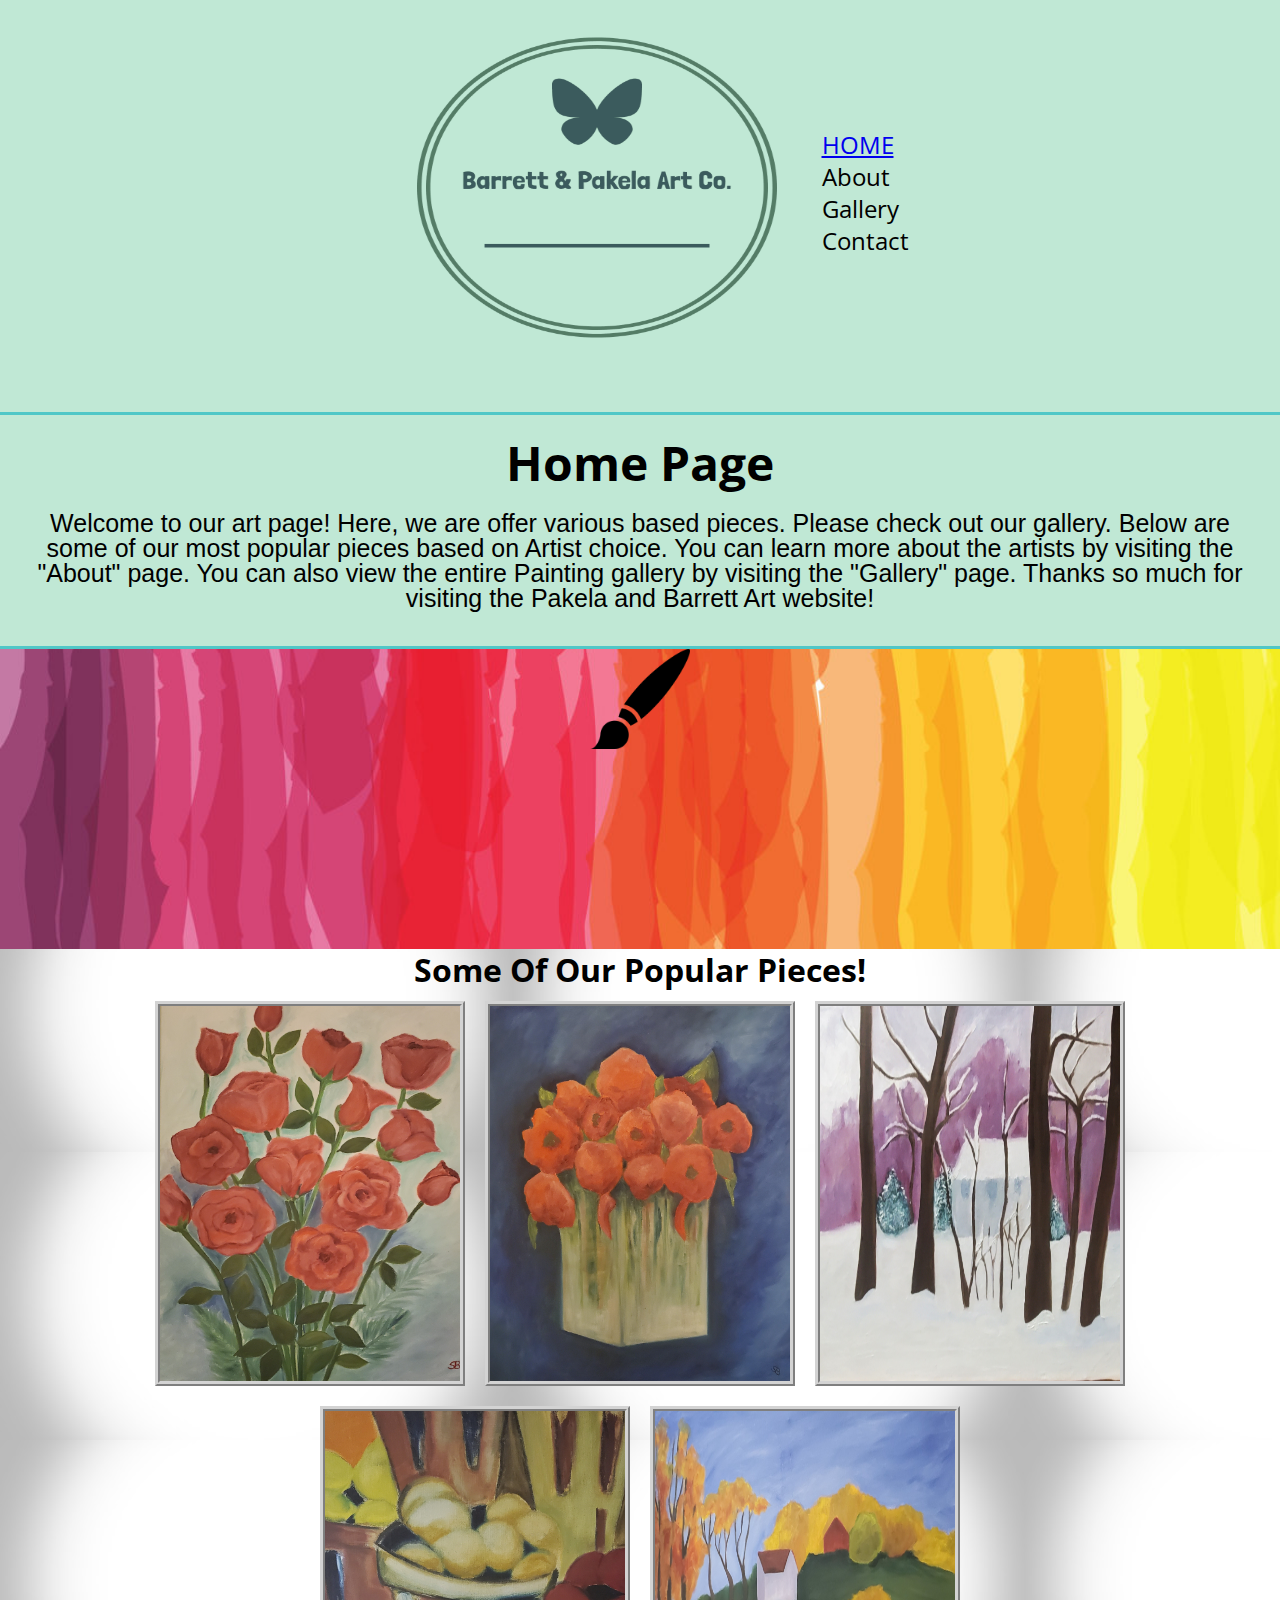
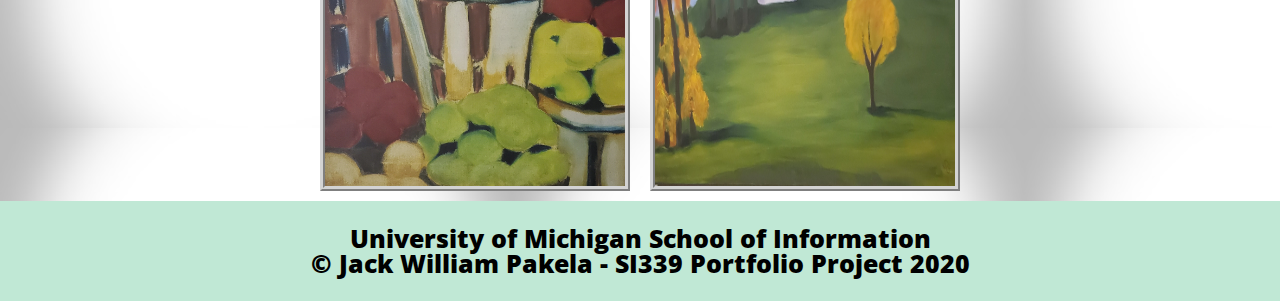
<file: index.html>
<!DOCTYPE html>
<html lang="en">
	<head>
    	<meta charset="utf-8">
    	<meta name ='viewport' content ='width=device-width, initial-scale=1.0'>
    	<link rel="stylesheet" type="text/css" href="css/html5reset.css"> 
    	<link rel="stylesheet" type="text/css" href="css/style.css">
      <link href="https://fonts.googleapis.com/css2?family=Open+Sans+Condensed:wght@300&display=swap" rel="stylesheet">
      <link rel="shortcut icon" type="image/png" href="imgs/logo.png"/>

    	<title>Barrett and Pakela Home</title>

	</head>

	<body>
		<a class = "skip" href="#skip">Skip to Main Content</a>
		<header>
      <div class = "logo">
        <img src="imgs/logo.png" alt="logo-img" id = "logo" width="450" height="375">
      </div>

			<nav>
		      <ul class= "nav_links">
              <li class="current"><a href="index.html">Home</a></li>
          		<li class="nav_item"><a href="about.html">About</a></li>
          		<li class="nav_item"><a href="gallery.html">Gallery</a></li>
          		<li class="nav_item"><a href="contact.html">Contact</a></li>
          </ul>
			</nav>
		</header>

		<main class="container" id="skip" tabindex="0">
			<header id="main">
				<h1>Home Page</h1>
				<p>Welcome to our art page! Here, we are offer various based pieces. Please check out our gallery. Below are some of our most popular pieces based on Artist choice. You can learn more about the artists by visiting the "About" page. You can also view the entire Painting gallery by visiting the "Gallery" page. Thanks so much for visiting the Pakela and Barrett Art website!</p>

			</header>

      <div class="parallax">
        <img id = "animation" src="imgs/big-paint-brush.png" alt="paint brush" width="100" height="100">
      </div>

			<h2 id = "gallery">Some Of Our Popular Pieces!</h2>
        		<div class="gallery"> 
          		<img id="image1" src="imgs/Painting1.jpg" alt="" width="450" height="375" />
          		<img id="image2" src="imgs/Painting2.jpg" alt="" width="450" height="375"/>
          		<img id="image3" src="imgs/Painting3.jpg" alt="" width="450" height="375"/>
          		<img id="image4" src="imgs/Painting4.jpg" alt="" width="450" height="375"/>
          		<img id="image5" src="imgs/Painting5.jpg" alt="" width="450" height="375"/>
        	</div>
        </main>
        <footer>
      		<p>University of Michigan School of Information <br/>
       		&copy; Jack William Pakela - SI339 Portfolio Project 2020</p>
   		</footer>
  	</body>
</html>
</file>
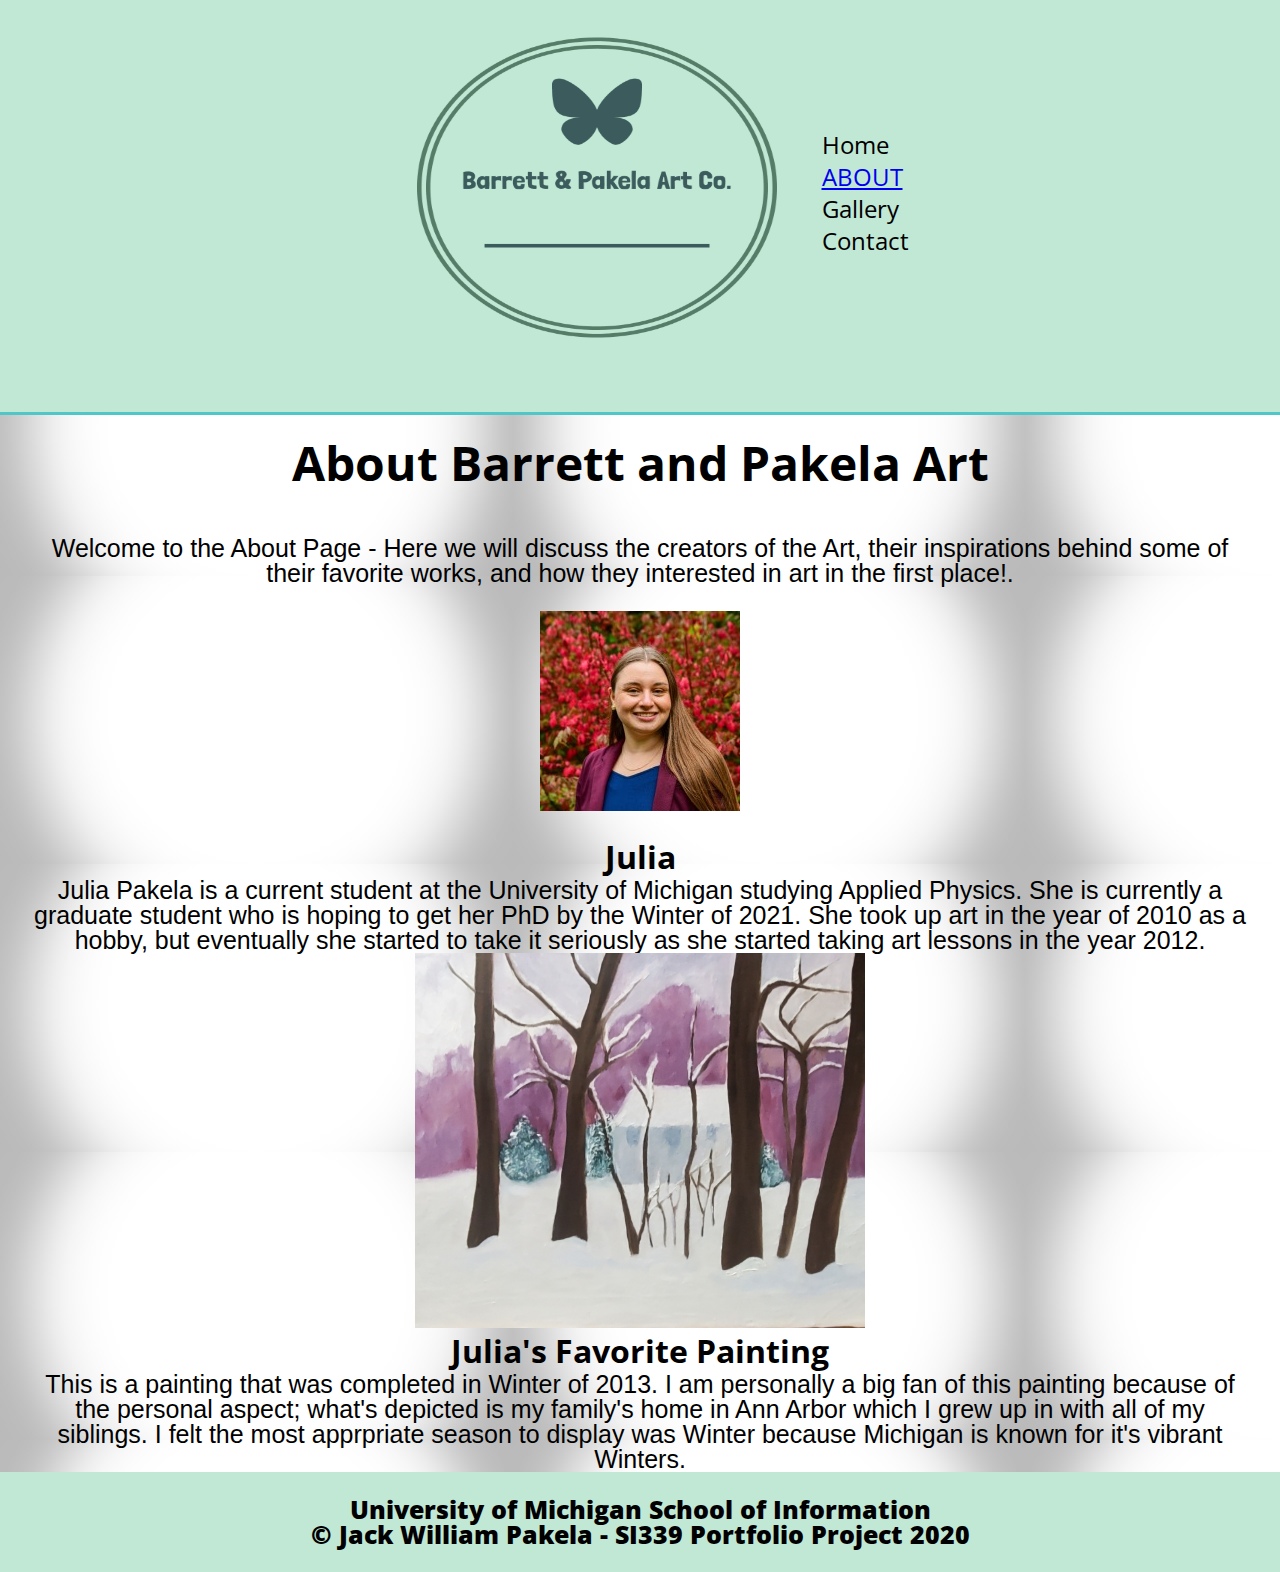
<file: about.html>
<!DOCTYPE html>
<html lang="en">
	<head>
    	<meta charset="utf-8">
    	<meta name ='viewport' content ='width=device-width, initial-scale=1.0'>
    	<link rel="stylesheet" type="text/css" href="css/html5reset.css"> 
    	<link rel="stylesheet" type="text/css" href="css/style.css">
    	<link rel="stylesheet" type="text/css" href="css/grid.css">
    	<link href="https://fonts.googleapis.com/css2?family=Open+Sans+Condensed:wght@300&display=swap" rel="stylesheet">
    	<link rel="shortcut icon" type="image/png" href="imgs/logo.png"/>

    	<title>About The Artists</title>

	</head>

	<body>
		<a class = "skip" href="#skip">Skip to Main Content</a>
		<header>
			<div class = "logo">
				<img src="imgs/logo.png" alt="logo-img" id = "logo" width="450" height="375">
			</div>
			<nav>
		        <ul class= "nav_links">
		        	<li class="nav_item"><a href="index.html">Home</a></li>
          			<li class="current"><a href="about.html">About</a></li>
          			<li class="nav_item"><a href="gallery.html">Gallery</a></li>
          			<li class="nav_item"><a href="contact.html">Contact</a></li>
        		</ul>

			</nav>
		</header>
		<main class="container" id="skip" tabindex="0">
			<h1>About Barrett and Pakela Art</h1>
			<p>Welcome to the About Page - Here we will discuss the creators of the Art, their inspirations behind some of their favorite works, and how they interested in art in the first place!. </p>

		<div class="julia-image">
			<img src="imgs/julia.jpg" alt=""/>
		</div>

		<div class="about-julia-text">
			<a id="about-julia"></a>
			<h2>Julia</h2>
			<p>Julia Pakela is a current student at the University of Michigan studying Applied Physics. She is currently a graduate student who is hoping to get her PhD by the Winter of 2021. She took up art in the year of 2010 as a hobby, but eventually she started to take it seriously as she started taking art lessons in the year 2012.</p>

		<div class="julia-favorite">
			<img src="imgs/Painting3.jpg" alt="" width="450" height="375"/>
		</div>

		<div class="about-julia-painting">
			<a id="julia-painting"></a>
			<h2>Julia's Favorite Painting</h2>
			<p>This is a painting that was completed in Winter of 2013. I am personally a big fan of this painting because of the personal aspect; what's depicted is my family's home in Ann Arbor which I grew up in with all of my siblings. I felt the most apprpriate season to display was Winter because Michigan is known for it's vibrant Winters.</p>
		</div>
	</main>
	<footer>
      	<p>University of Michigan School of Information <br/>
       	&copy; Jack William Pakela - SI339 Portfolio Project 2020</p>
   	</footer>
  	</body>
</html>
</file>
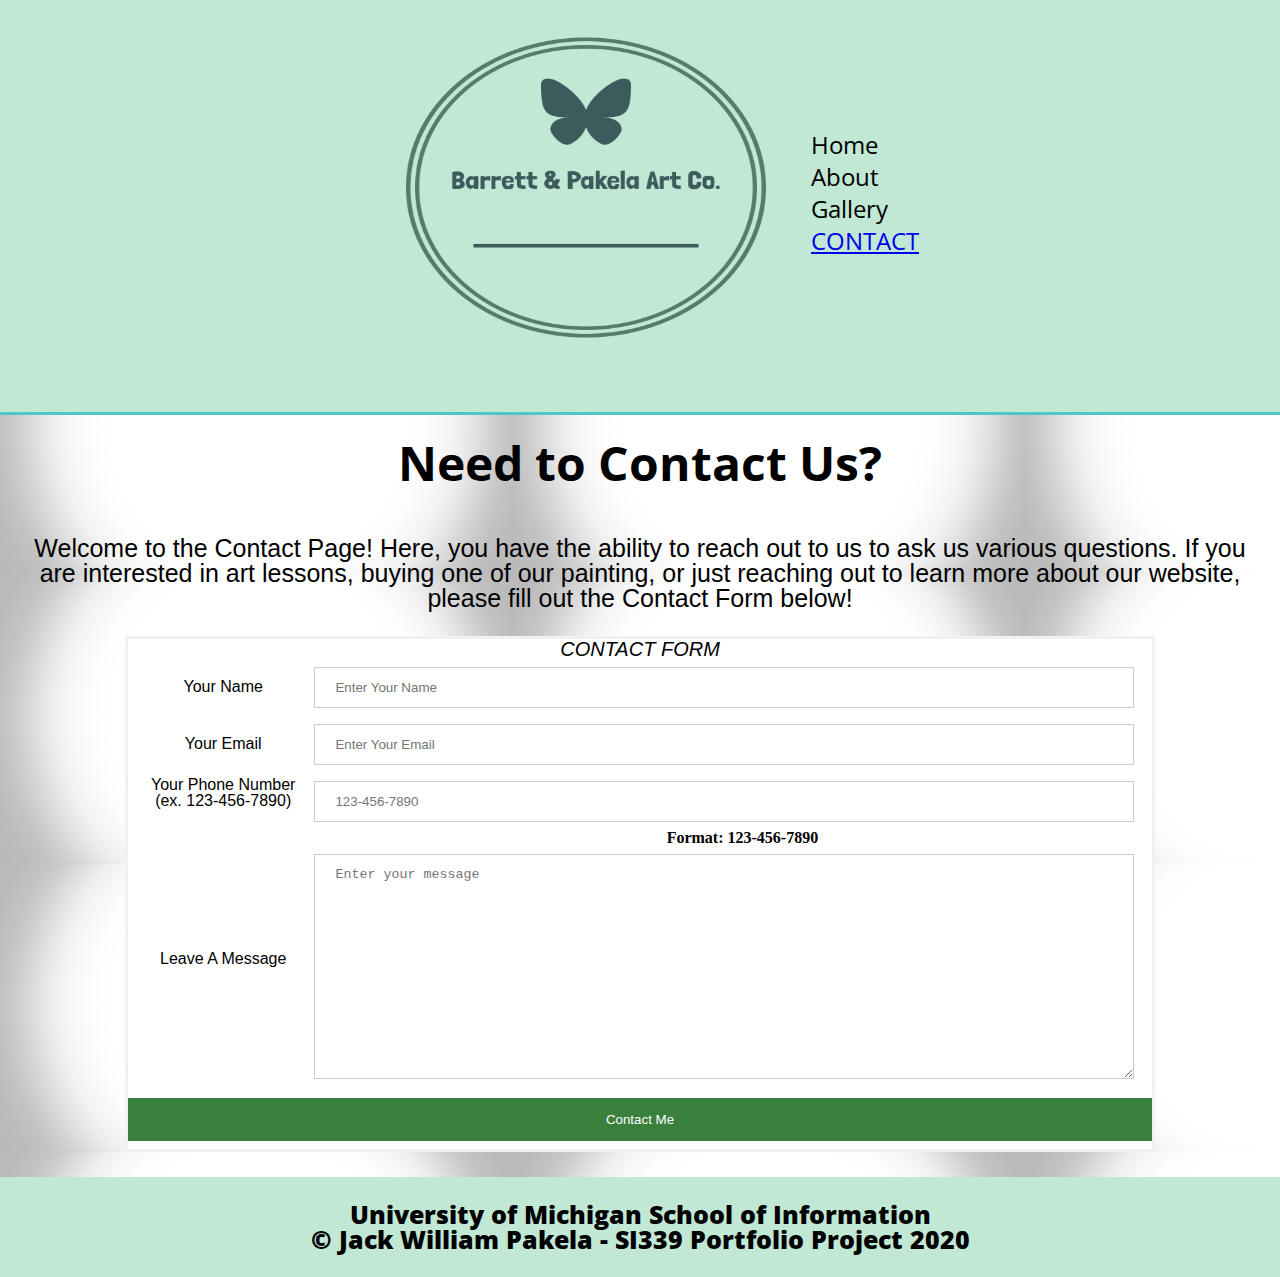
<file: contact.html>
<!DOCTYPE html>
<html lang="en">
<head>
  <meta charset="utf-8">
  <meta name="viewport" content="width=device-width, initial-scale=1.0">
  <title>Contact Barrett and Pakela Art</title>
  <link rel="stylesheet" type="text/css" href="css/html5reset.css">
  <link rel="stylesheet" type="text/css" href="css/style.css"/>
  <link rel="stylesheet" type="text/css" href="css/form.css"/>
  <link rel="stylesheet" type="text/css" href="css/grid.css"/>
  <link href="https://fonts.googleapis.com/css2?family=Open+Sans+Condensed:wght@300&display=swap" rel="stylesheet">
  <link rel="shortcut icon" type="image/png" href="imgs/logo.png"/>

  <!-- Global site tag (gtag.js) - Google Analytics -->
  <script async src="https://www.googletagmanager.com/gtag/js?id=UA-180252515-1"></script>
  <script>
  	 window.dataLayer = window.dataLayer || [];
     function gtag(){dataLayer.push(arguments);}
     gtag('js', new Date());
     gtag('config', 'UA-180252515-1');
  </script>


</head>
<body>
	<a class = "skip" href="#skip">Skip to Main Content</a>
	<header>
		<div class = "logo">
        	<img src="imgs/logo.png" alt="logo-img" id = "logo" width="450" height="375">
      	</div>
			<nav>
		        <ul class= "nav_links">
			        <li class="nav_item"><a href="index.html">Home</a></li>
	          		<li class="nav_item"><a href="about.html">About</a></li>
	          		<li class="nav_item"><a href="gallery.html">Gallery</a></li>
	          		<li class="current"><a href="contact.html">Contact</a></li>
        		</ul>

			</nav>
	</header>

	<main class="container" id="skip" tabindex="0">
		<h1>Need to Contact Us?</h1>
		<p>Welcome to the Contact Page! Here, you have the ability to reach out to us to ask us various questions.
		   If you are interested in art lessons, buying one of our painting, or just reaching out to learn more about our
		   website, please fill out the Contact Form below! </p>
	<form action="mailto:jakela@umich.edu" METHOD="POST" ENCTYPE="text/plain" TARGET="_blank">
		<fieldset>
	    	<legend>Contact Form</legend>

	    	<label for="name_id">Your Name</label>
	    	<input type="text" placeholder="Enter Your Name" id = "name_id" name="Name" required>

	    	<label for="email_id">Your Email</label>
	    	<input type="email" placeholder="Enter Your Email" id = "email_id" name="Email" required>

	    	<label for="phone_id">Your Phone Number (ex. 123-456-7890)</label>
	    	<input type="tel" name="Phone" placeholder="123-456-7890" id = "phone_id" pattern="[0-9]{3}-[0-9]{3}-[0-9]{4}" required>
	    	<div><span>Format: 123-456-7890</span></div>


	    	<label for="msg">Leave A Message</label>
	    	<textarea placeholder="Enter your message" id = "msg" name="Users Message" required></textarea><br>
	    	<input type="submit" value = "Contact Me">
	 	</fieldset>
	</form>
	 <footer>
      	<p>University of Michigan School of Information <br/>
       	&copy; Jack William Pakela - SI339 Portfolio Project 2020</p>
   	 </footer>
	</body>
</html>
</file>
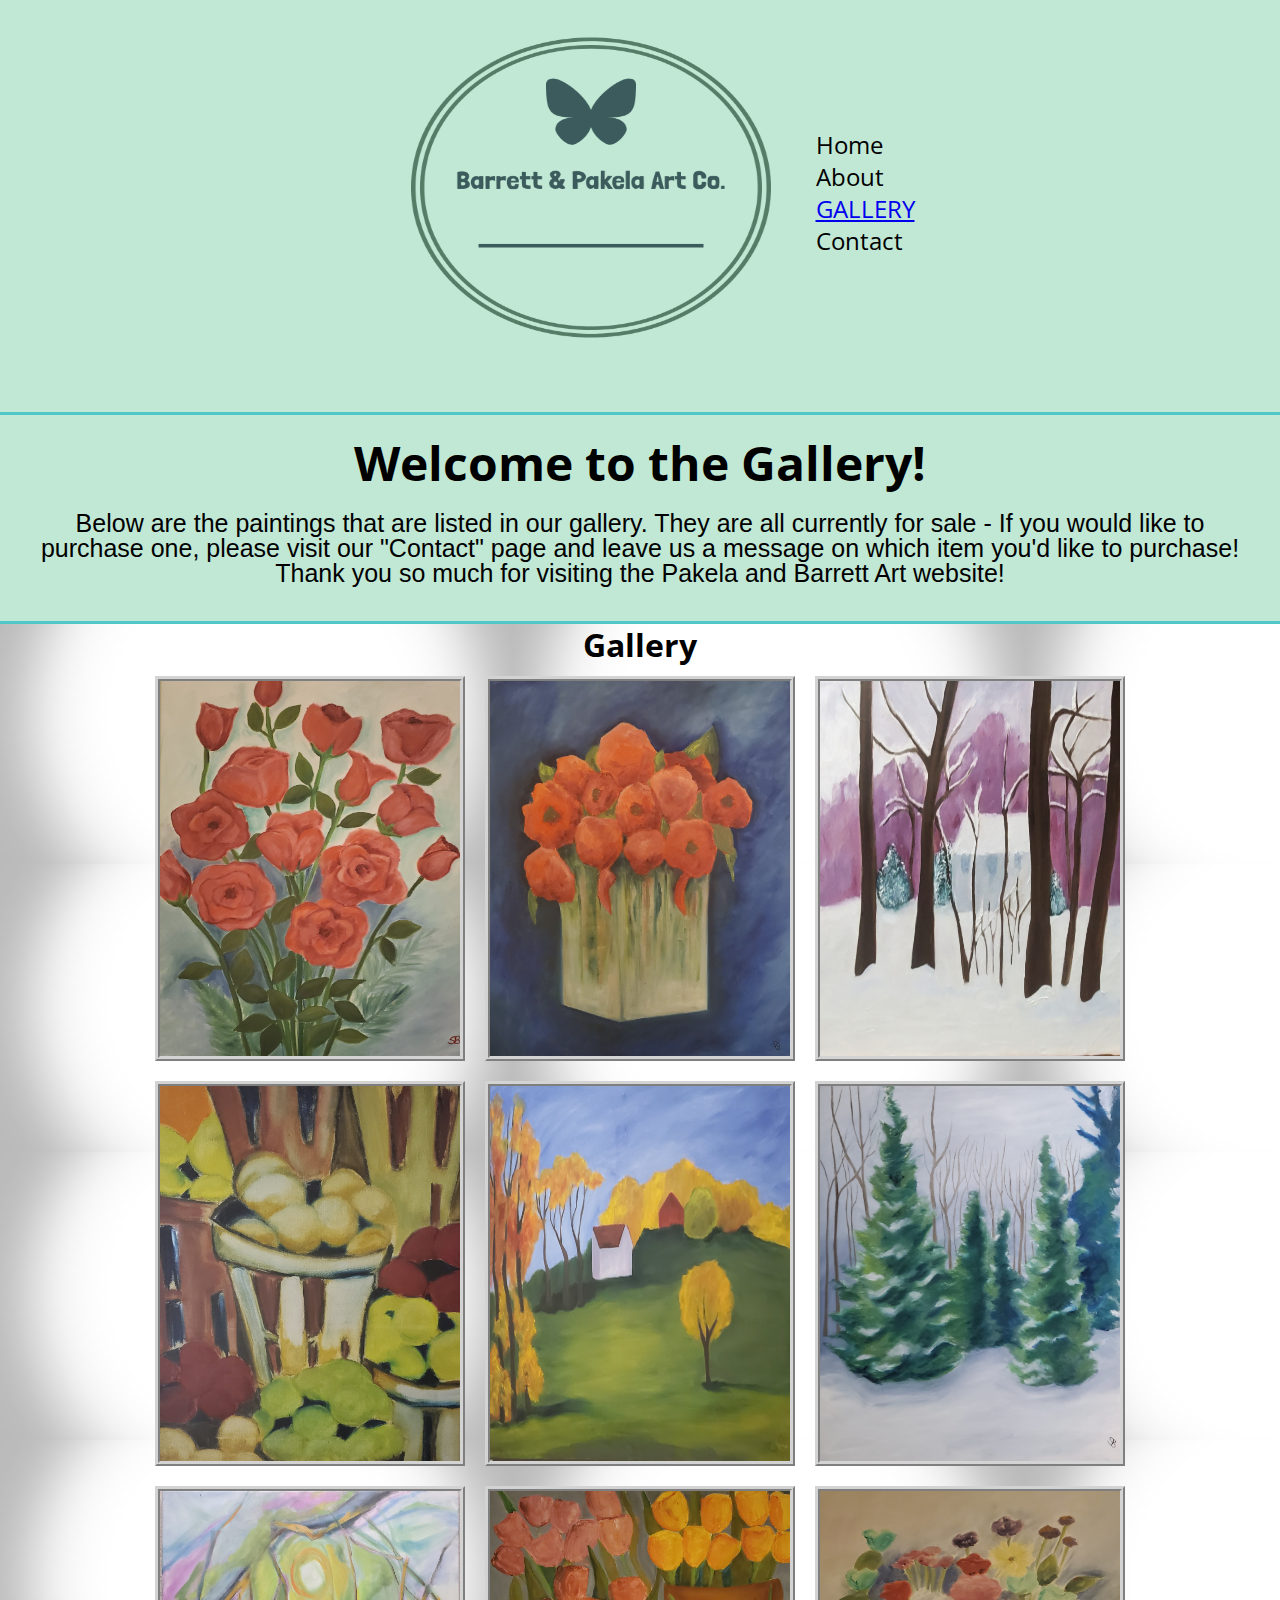
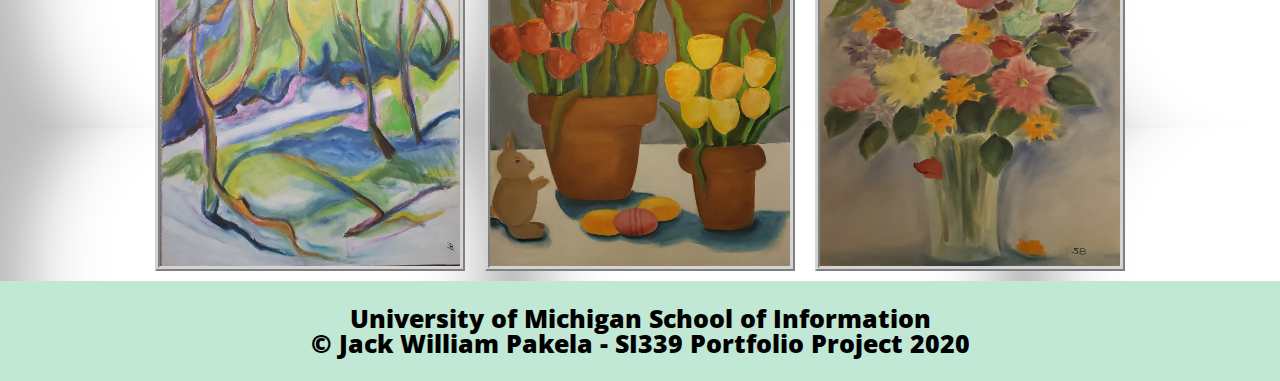
<file: gallery.html>
<!DOCTYPE html>
<html lang="en">
	<head>
    	<meta charset="utf-8">
    	<meta name ='viewport' content ='width=device-width, initial-scale=1.0'>
    	<link rel="stylesheet" type="text/css" href="css/html5reset.css"> 
    	<link rel="stylesheet" type="text/css" href="css/style.css">
    	<link href="https://fonts.googleapis.com/css2?family=Open+Sans+Condensed:wght@300&display=swap" rel="stylesheet">
      <link rel="shortcut icon" type="image/png" href="imgs/logo.png"/>

    	<title>Barrett and Pakela Gallery</title>

	</head>

	<body>
		<a class = "skip" href="#skip">Skip to Main Content</a>
		<header>
      <div class = "logo">
			 <img src="imgs/logo.png" alt="logo-img" id = "logo" width="450" height="375">
      </div>
			<nav>
		        <ul class= "nav_links">
		        	<li class="nav_item"><a href="index.html">Home</a></li>
          			<li class="nav_item"><a href="about.html">About</a></li>
          			<li class="current"><a href="gallery.html">Gallery</a></li>
          			<li class="nav_item"><a href="contact.html">Contact</a></li>
        		</ul>

			</nav>
		</header>

		<main class="container" id="skip" tabindex="0">
			<header id="main">
				<h1>Welcome to the Gallery!</h1>
				<p>Below are the paintings that are listed in our gallery. They are all currently for sale - If you would like to purchase one, please visit our "Contact" page and leave us a message on which item you'd like to purchase! Thank you so much for visiting the Pakela and Barrett Art website!</p>

			</header>

			<h2 id = "gallery">Gallery</h2>
        		<div class="gallery"> 
          		<img id="image1" src="imgs/Painting1.jpg" alt="" width="450" height="375" />
          		<img id="image2" src="imgs/Painting2.jpg" alt="" width="450" height="375"/>
          		<img id="image3" src="imgs/Painting3.jpg" alt="" width="450" height="375"/>
          		<img id="image4" src="imgs/Painting4.jpg" alt="" width="450" height="375"/>
          		<img id="image5" src="imgs/Painting5.jpg" alt="" width="450" height="375"/>
          		<img id="image6" src="imgs/Painting6.jpg" alt="" width="450" height="375"/>
          		<img id="image7" src="imgs/Painting7.jpg" alt="" width="450" height="375"/>
          		<img id="image8" src="imgs/Painting8.jpg" alt="" width="450" height="375"/>
          		<img id="image9" src="imgs/Painting9.jpg" alt="" width="450" height="375"/>
        	</div>
        </main>
        <footer>
      		<p>University of Michigan School of Information <br/>
       		&copy; Jack William Pakela - SI339 Portfolio Project 2020</p>
   		</footer>
  	</body>
</html>
</file>
<file: css/style.css>
body{
  margin: 0;
  padding: 0;
  color: black;
	font-family: 'Open Sans Condensed', sans-serif;
  background-image: url('../imgs/background.jpg'); 
}

h1{
  font-size: 3em;
  text-align: center;
  line-height: 2;
}
h2{
  font-size: 2em;
  text-align: center;
  padding: 5px;
}
li{
  font-size: 1.5em;
  padding-top: 8px;

}

p {
  font-family: sans-serif;
  font-size: 20px;
  padding: 0 30px;
  text-align: center;
}

a.skip{
  background: white;
  left: 0;
  padding: 6px;
  position: absolute;
  top: -40px;
  -webkit-transition: top 1s ease-out;
  transition: top 1s ease-out;
  z-index: 1;
}
form{
  background: white;
}

a.skip:focus{
  top:20px;
  color: black;
  text-decoration-style: solid;
}

*:focus{
  border: 2px solid black;
}

footer{
  background-color: #C0E8D5;
  color: black;
  padding: 25px;
  text-align: center;
}

footer p{
  font-family: 'Open Sans Condensed', sans-serif;
  font-size: 25px;
  font-weight: 900;
}

header{
  background: #C0E8D5;
  border-bottom: 3px solid #50C7C7;
  display: flex;
  align-items: center;
  flex-direction: column;
  padding-bottom: 35px;
}

.logo > img{
  max-height: 300px;
  max-width: 300px;

}

.about-julia-text{
  text-align: center;

}
.about-julia-painting{
  grid-column: 1 / span 2;
}

.julia-image{
  display: flex;
  justify-content: center;
}

.gallery{
  min-height: 300px;
  display: flex;
  align-items: flex-start;
  justify-content: center;
  flex-wrap: wrap;
  
}

.gallery > img{
  border: 5px #50C7C7;
  border-style: ridge;
  margin: 10px;
  width: 300px;
}

.nav_links{
  display: flex;
  flex-direction: column;

}

.nav_item a{
  color: black;
  text-decoration: none;
}

.nav_item a:hover, a:focus{
  color: navy;
  text-decoration: underline;
}

.nav_links li a:active {
  background: #f1d74c;
  color: #ffffff;
}

ul li a.current
{
  background-color: blue;
}

.current{
  text-transform: uppercase;
}

.parallax img {
  display: none;
}

@media screen and (min-width: 850px){ /* Desktop View */

  header{ 
    justify-content: center;
    flex-direction: row;
  }

  #main {
    flex-direction: column;
    align-items: center;
  }

  .gallery{
    min-height: 600px;

  }
  .gallery > img{
    border-width: 8px
    border-style: ridge;
    border-color: #d3d3d3;

  }
  .logo > img{
    max-height: 375px;
    max-width: 450px;
}

  .parallax {
    background-image: url("../imgs/parallax.jpg");
    min-height: 300px;
    background-attachment: fixed;
    background-position: center;
    background-repeat: no-repeat;
    background-size: cover;
    
}
  .parallax img{
    display: block;
    position: relative;
    margin: auto;
}

  @keyframes brush-movement{ /* I love W3 Schools! */
    0%   {
      top:0px;
    } 
    50%  {
      top: 200px;
    }
    100% {
      top:0px;
    }
}

  #animation{
    animation-name: brush-movement;
    animation-delay: 0.5s;
    animation-duration: 2.5s;
    animation-iteration-count: infinite;
  }

  h1{
    font-size: 3em;
    text-align: center;
    line-height: 2;
  }
  h2{
    font-size: 2em;
    text-align: center;
    padding: 5px;
  }
  li{
    font-size: 1.5em;
    padding-top: 8px;

  }

  p {
    font-family: sans-serif;
    font-size: 25px;
    padding: 0 30px;
    text-align: center;
  }
}

@media screen and (max-width: 400px) {

   header{ 
    justify-content: space-around;
    flex-direction: row;
  }

  #main {
    flex-direction: column;
    align-items: center;
  }

  .gallery{
    min-height: 600px;
  }

  .logo > img{
    max-height: 210px;
    max-width: 210px;
}

  h1{
    font-size: 2em;
    text-align: center;
    line-height: 2;
  }
  h2{
    font-size: 1.5em;
    text-align: center;
    padding: 5px;
  }
  li{
    font-size: 1.5em;
    padding-top: 8px;

  }

  p {
    font-family: sans-serif;
    font-size: 15px;
    padding: 0 30px;
    text-align: center;
  }


}

@media screen and (prefers-reduced-motion){ /* Reduced Motion Media Query */

  #animation {
    animation: none;
  }
}
</file>
<file: css/grid.css>
.container{
  display: grid;
  grid-row-gap: 25px;
  grid-template-rows: auto auto auto;
  text-align: center;
}
</file>
<file: css/form.css>
body {
  font-family: 'Open Sans Condensed', sans-serif;
}

form {
  font-family: sans-serif;
  border: 3px solid #f1f1f1;
  vertical-align: middle;
}

legend{ 
  font-size: 125%;
  font-style:italic;
  text-transform: uppercase;
  text-align: center;
}

label{
  display: inline-block;
  margin-right:10px;
  width:15%;
}
input {
  width: 100%;
  padding: 12px 20px;
  margin: 8px 0;
  display: inline-block;
  border: 1px solid #ccc;
  box-sizing: border-box;
}
span{
  margin-left:20%;
  font-family: italic;
  font-weight: bold;
}

textarea{
  width: 100%;
  height: 35vh;
  padding: 12px 20px;
  margin: 8px 0;
  display: inline-block;
  border: 1px solid #ccc;
  box-sizing: border-box;
}


input[type=checkbox]{
    display:inline;
    width:inherit;
}

input[type=submit] {
  background-color: #38803C;
  color: white;
  padding: 14px 20px;
  margin: 8px 0;
  border: none;
  cursor: pointer;
  width: 100%;
}

input[type=submit]:hover {
  opacity: 0.8;
}




@media screen and (min-width: 770px) {
  form{
    width: 80%;
    margin: 0 auto;
  }

  input{
    width:80%;
  }

  textarea{
    width:80%;
    height: 25vh;
 }
 
 div + label{
    line-height: 25vh;
    vertical-align: top;
 }
}
</file>
